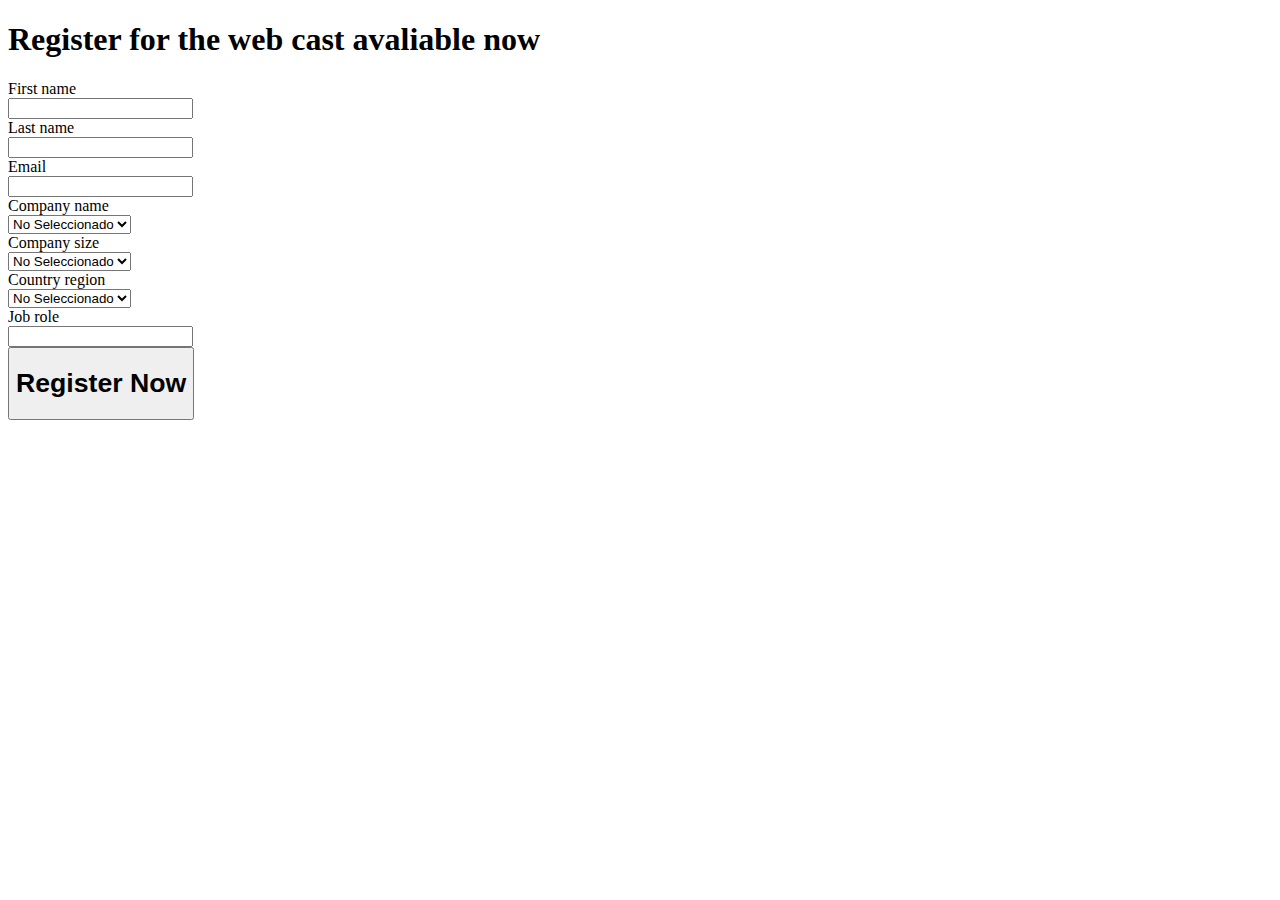
<file: Pruebas/index.html>
<!DOCTYPE html>
<html lang="en">
<head>
    <meta charset="UTF-8">
    <meta name="viewport" content="width=device-width, initial-scale=1.0">
    <title>Formulario</title>
</head>
<body>
    <h1>
        Register for the web cast avaliable now
    </h1>
    <form>
        <div>
            <label for="first name"> <div>First name</div></label>
            <input type="text" id="first name">
        </div>
        <div>
            <label for="last name"> <div>Last name</div></label>
            <input type="text" id="last name">
        </div>
        <div>
            <label for="email"> <div>Email</div></label>
            <input type="email" id="email">
        </div>
        <div>
            <label for="company name"> <div>Company name</label>
            <div>
                <select name="Company name" id="Company name">
                        <option value="NO" selected>No Seleccionado</option>
                        <option value="TO">Toyota</option>
                        <option value="LU">Lucotech</option>
                        <option value="RI">Riera</option>
                </select>
            </div>
        </div>
        <div>
            <label for="company size"> <div>Company size</label>
                <div>
                    <select name="company size" id="Company size">
                        <option value="NO" selected>No Seleccionado</option>
                        <option value="GR">Grande</option>
                        <option value="ME">Mediana</option>
                        <option value="CH">Chica</option>
                    </select>
                </div>
            <label for="country region"> <div>Country region</label>
                <div>
                    <select name="country region" id="Counntry region">
                        <option value="NO" selected>No Seleccionado</option>
                        <option value="AR">Argentina</option>
                        <option value="FR">Francia</option>
                        <option value="CH">Chile</option>
                    </select>
                </div>
                <div>
                    <label for="Job role"> <div>Job role</div></label>
                    <input type="text" id="Job role">
                </div>
                <div>
                    <button>
                        <h1>
                            Register Now
                        </h1>
                    </button>
                </div>
        </div>
    </form>
    
</body>
</file>
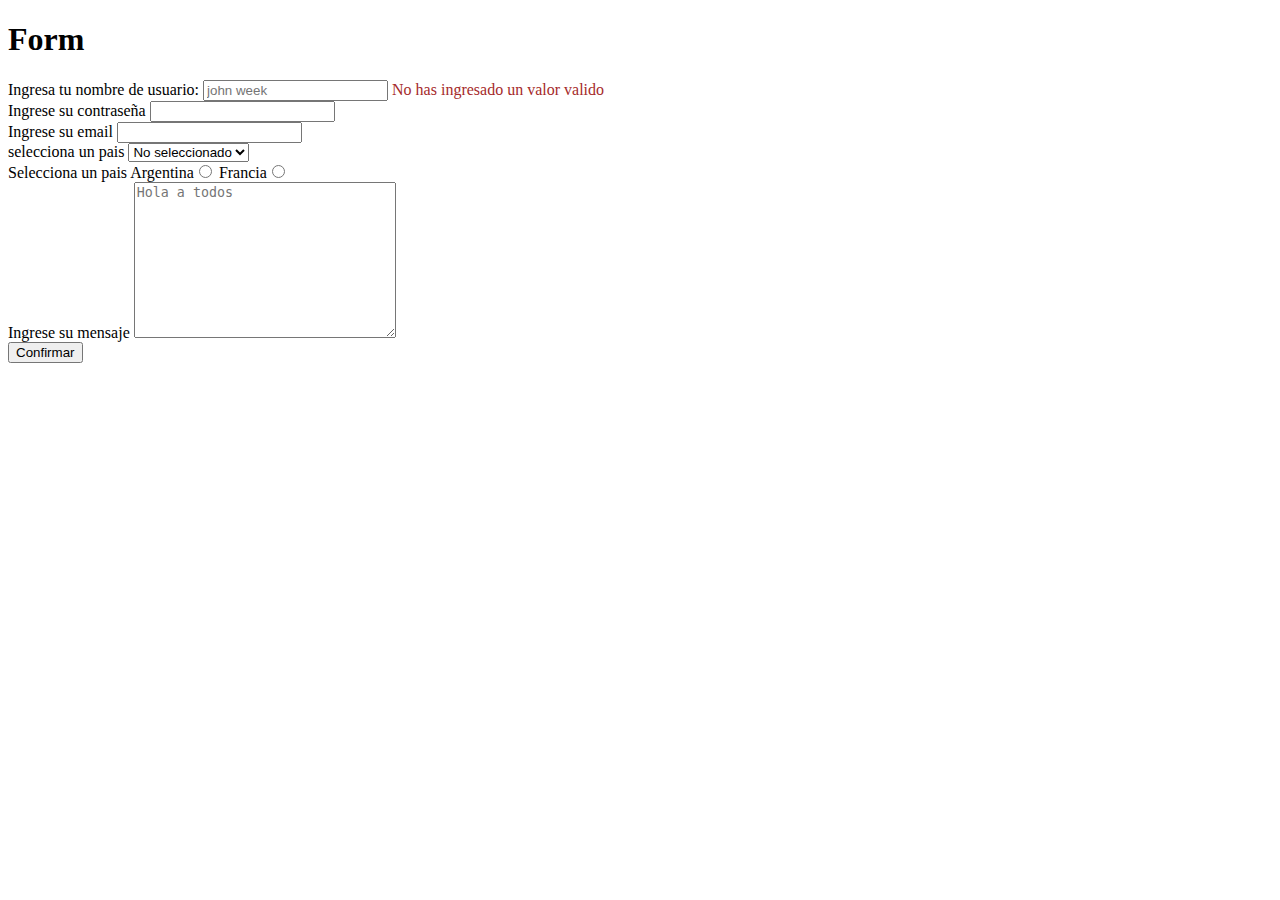
<file: Clase 5/formularios.html>
<!DOCTYPE html>
<html lang="en">
<head>
    <meta charset="UTF-8">
    <meta name="viewport" content="width=device-width, initial-scale=1.0">
    <title>Document</title>
</head>
<body>
    <h1>Form</h1>
    <form>
        <div>
            <label for="username">Ingresa tu nombre de usuario:</label> <!-- etiqueta para agregar contenido - El for debe ser referenciado a lo que voy a poner en el recuadro (label) enconces cuando clickeo en nombre de usuario me dice en que recuadro debo colocarlo-->
            <input type="text" name="username" id="username" placeholder="john week" required maxlength="30" minlength="2"><!-- con esto agrego el tipo de input, en este caso sera de texto- con placeholder completa en color gris dentro del label y le indico el formato en el que debe agregarlo - Con el required indico valor maximo y minimo de password-->
            <span style="color: brown;">No has ingresado un valor valido</span>
        </div>
        <div>
            <label for="password">Ingrese su contraseña</label> <!-- el atributo for siempre debe coincidir con id -->
            <input type="password" name="password" id="password">
        </div>

        <div>
            <label for="email">Ingrese su email</label> <!-- esto es para generar un input de email -->
            <input type="email" name="email" id="email">
        </div>
        <div>
            <label for="pais">selecciona un pais</label> <!-- esto es para generar un input de selección de pais, con input value indico que valores puede seleccionar -->
            <select name="pais" id="pais">
                <option value="NO" selected>No seleccionado</option><!-- al agregar atributo selected voy a ponerlo como preferenial de inicio, siempre estará ahi hasta que el usuario lo cambie -->
                <option value="AR">Argentina</option><!-- abreviacion AR-FR es lo que voy a enviar al back end, es decir lo de atributo Value -->
                <option value="FR">Francia</option>
        </select>
        </div>
        <div>
            <label for="pais-1"> Selecciona un pais
                <span>Argentina</span><input type="radio" name="pais-1" id="AR"> <!-- siempre debo agregar el mismo name en todas las opciones para seleccionar o uno u otro -->
                <span>Francia</span><input type="radio" name="pais-1" id="FR"> 
            </label>
        </div>
        <div>
            <label for="mensaje">Ingrese su mensaje</label>
            <textarea name="mensaje" id="mensaje" cols="30" rows="10" placeholder="Hola a todos"></textarea><!-- con esto agrego un area para ingresar texto, cols es la cantidad de caracteres horizontales y rows la cantidad de caracteres verticales -->
        </div>
        <div>
            <input type="submit" value="Confirmar"> <!-- con este genero el boton enviar sin iconos, si quiero agregar iconos puede generar un button -->
        </div>
    </form><!-- etiqueta para generar formularios -->
</body>
</html>
</file>
